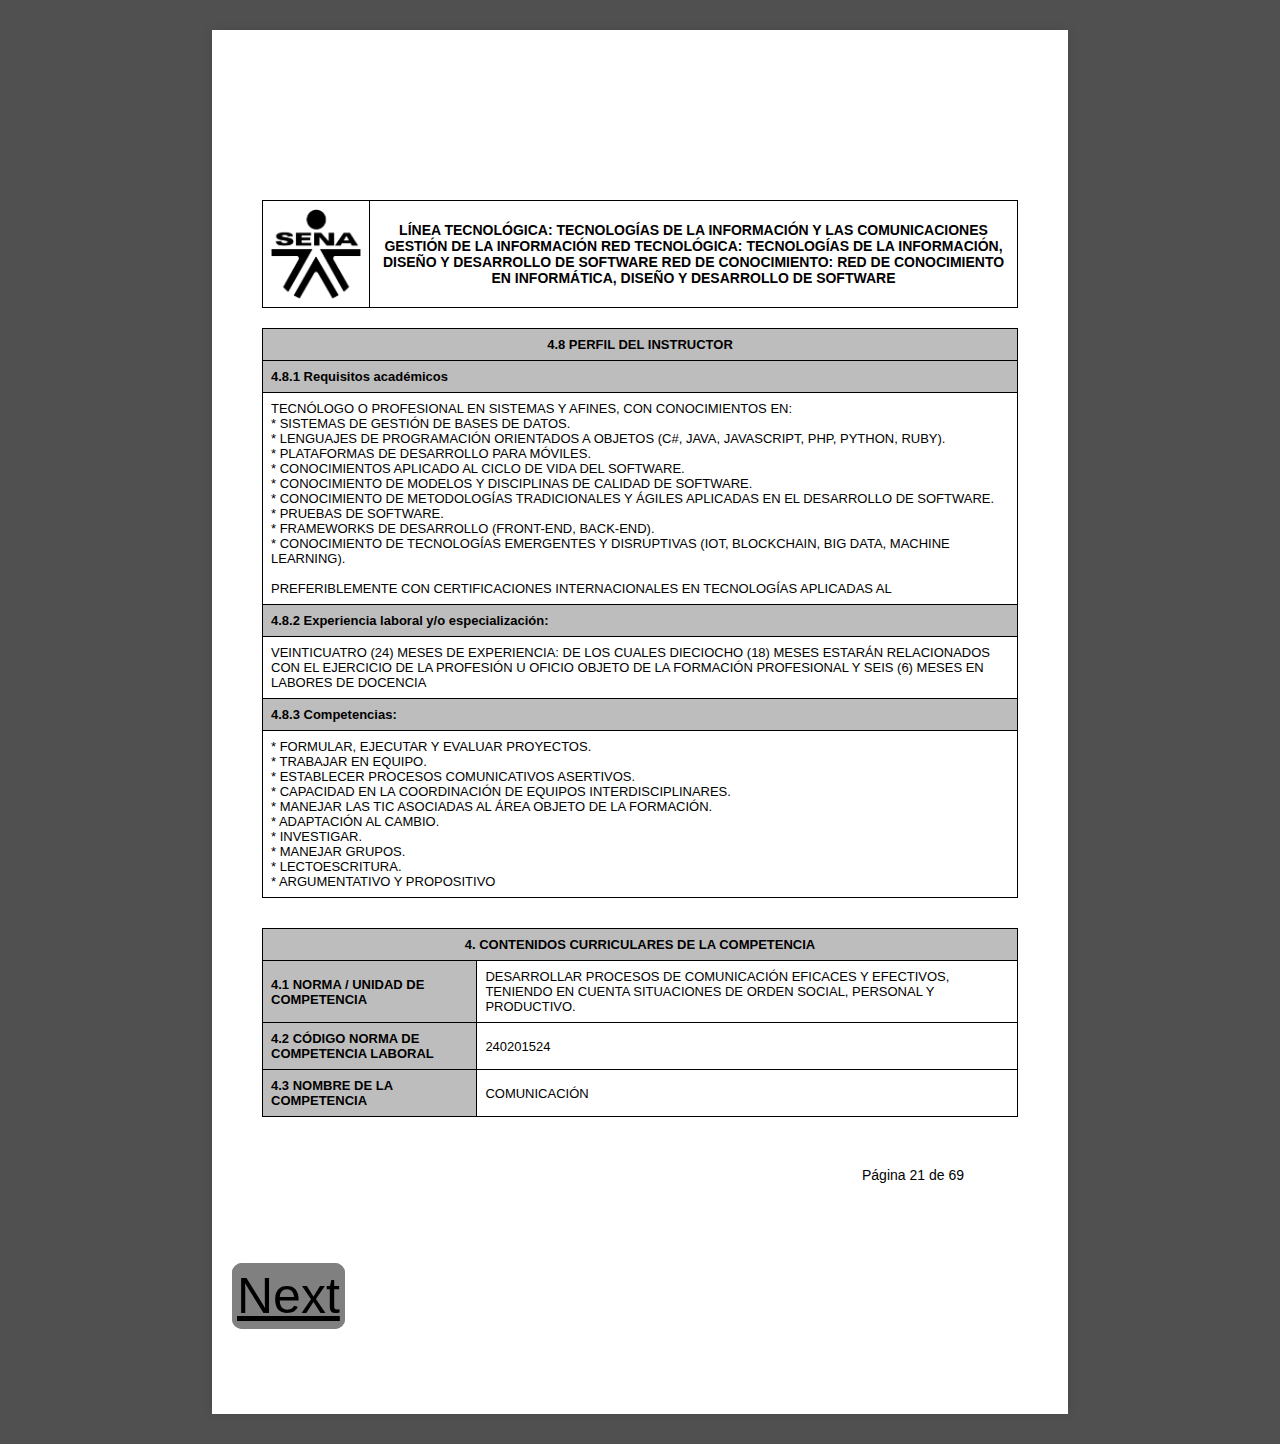
<file: html/index.html>
<!DOCTYPE html>
<html lang="es">

<head>
    <meta charset="UTF-8">
    <meta name="viewport" content="width=device-width, initial-scale=1.0">
    <link rel="stylesheet" href="css/styles.css"> <!-- Agrega un enlace a tu archivo CSS externo -->
    <title>Título de tu página</title>
</head>

<body>
    <div class="container">
        <div class="pan">
            <table id="" class="table table-bordered border-dark">
                <tr>
                    <td colspan="2" class="logo"><img src="assets/img/logo-sena-negro-png-2022.png" width="90"
                            height="90" alt="Logo del SENA"></td>
                    <td class="algo">LÍNEA TECNOLÓGICA: TECNOLOGÍAS DE LA INFORMACIÓN Y LAS COMUNICACIONES GESTIÓN DE LA
                        INFORMACIÓN RED TECNOLÓGICA: TECNOLOGÍAS DE LA INFORMACIÓN, DISEÑO Y DESARROLLO DE SOFTWARE RED
                        DE CONOCIMIENTO: RED DE CONOCIMIENTO EN INFORMÁTICA, DISEÑO Y DESARROLLO DE SOFTWARE</td>
                </tr>
            </table>
        </div>
        <div class="otra">
            <table class="table table-bordered border-dark">
                <tbody>
                    <tr>
                        <th class="table-active" colspan="4" style="text-align: center; font-weight: bold;">4.8 PERFIL
                            DEL INSTRUCTOR</th>
                    </tr>
                    <tr>
                        <th class="table-active" colspan="4"
                            style="text-align: left; font-weight: bold; border: 1px solid #000;">4.8.1 Requisitos
                            académicos </th>
                    </tr>
                    <tr>
                        <td>TECNÓLOGO O PROFESIONAL EN SISTEMAS Y AFINES, CON CONOCIMIENTOS EN:<br> * SISTEMAS DE
                            GESTIÓN DE BASES DE DATOS.<br> * LENGUAJES DE PROGRAMACIÓN ORIENTADOS A OBJETOS (C#, JAVA,
                            JAVASCRIPT, PHP, PYTHON, RUBY).<br> * PLATAFORMAS DE DESARROLLO PARA MÓVILES.<br> *
                            CONOCIMIENTOS APLICADO AL CICLO DE VIDA DEL SOFTWARE.<br> * CONOCIMIENTO DE MODELOS Y
                            DISCIPLINAS DE CALIDAD DE SOFTWARE.<br> * CONOCIMIENTO DE METODOLOGÍAS TRADICIONALES Y
                            ÁGILES APLICADAS EN EL DESARROLLO DE SOFTWARE.<br> * PRUEBAS DE SOFTWARE.<br> * FRAMEWORKS
                            DE DESARROLLO (FRONT-END, BACK-END).<br> * CONOCIMIENTO DE TECNOLOGÍAS EMERGENTES Y
                            DISRUPTIVAS (IOT, BLOCKCHAIN, BIG DATA, MACHINE LEARNING).<br><br> PREFERIBLEMENTE CON
                            CERTIFICACIONES INTERNACIONALES EN TECNOLOGÍAS APLICADAS AL</td>
                    </tr>
                    <tr>
                        <th class="table-active" colspan="4" style="text-align: left; font-weight: bold;">4.8.2
                            Experiencia laboral y/o especialización:</th>
                    </tr>
                    <tr>
                        <td>VEINTICUATRO (24) MESES DE EXPERIENCIA: DE LOS CUALES DIECIOCHO (18) MESES ESTARÁN
                            RELACIONADOS CON EL EJERCICIO DE LA PROFESIÓN U OFICIO OBJETO DE LA FORMACIÓN PROFESIONAL Y
                            SEIS (6) MESES EN LABORES DE DOCENCIA</td>
                    </tr>
                    <tr>
                        <th class="table-active" colspan="4" style="text-align: left; font-weight: bold;">4.8.3
                            Competencias:</th>
                    </tr>
                    <tr>
                        <td>* FORMULAR, EJECUTAR Y EVALUAR PROYECTOS.<br> * TRABAJAR EN EQUIPO.<br> * ESTABLECER
                            PROCESOS COMUNICATIVOS ASERTIVOS.<br> * CAPACIDAD EN LA COORDINACIÓN DE EQUIPOS
                            INTERDISCIPLINARES.<br> * MANEJAR LAS TIC ASOCIADAS AL ÁREA OBJETO DE LA FORMACIÓN.<br> *
                            ADAPTACIÓN AL CAMBIO.<br> * INVESTIGAR.<br> * MANEJAR GRUPOS.<br> * LECTOESCRITURA.<br> *
                            ARGUMENTATIVO Y PROPOSITIVO</td>
                    </tr>
                </tbody>
            </table>
        </div>
        <div class="pop">
            <table class="table table-bordered border-dark">
                <tbody>
                    <tr>
                        <th class="table-active" colspan="4" style="text-align: center; font-weight: bold;">4.
                            CONTENIDOS CURRICULARES DE LA COMPETENCIA</th>
                    </tr>
                    <tr>
                        <th style="text-align: left; font-weight: bold;" class="table-active">4.1 NORMA / UNIDAD DE
                            COMPETENCIA</th>
                        <td>DESARROLLAR PROCESOS DE COMUNICACIÓN EFICACES Y EFECTIVOS, TENIENDO EN CUENTA SITUACIONES DE
                            ORDEN SOCIAL, PERSONAL Y PRODUCTIVO.</td>
                    </tr>
                    <tr>
                        <th style="text-align: left; font-weight: bold;" class="table-active">4.2 CÓDIGO NORMA DE
                            COMPETENCIA LABORAL</th>
                        <td>240201524</td>
                    </tr>
                    <tr>
                        <th style="text-align: left; font-weight: bold;" class="table-active">4.3 NOMBRE DE LA
                            COMPETENCIA </th>
                        <td>COMUNICACIÓN</td>
                    </tr>
                </tbody>
            </table>
        </div>
        <br>
        <br>
        <div class="label">
            <label for="text">Página 21 de 69</label>
        </div>
        <a class="boton" href="second.html">Next</a>
    </div>
</body>

</html>
</file>
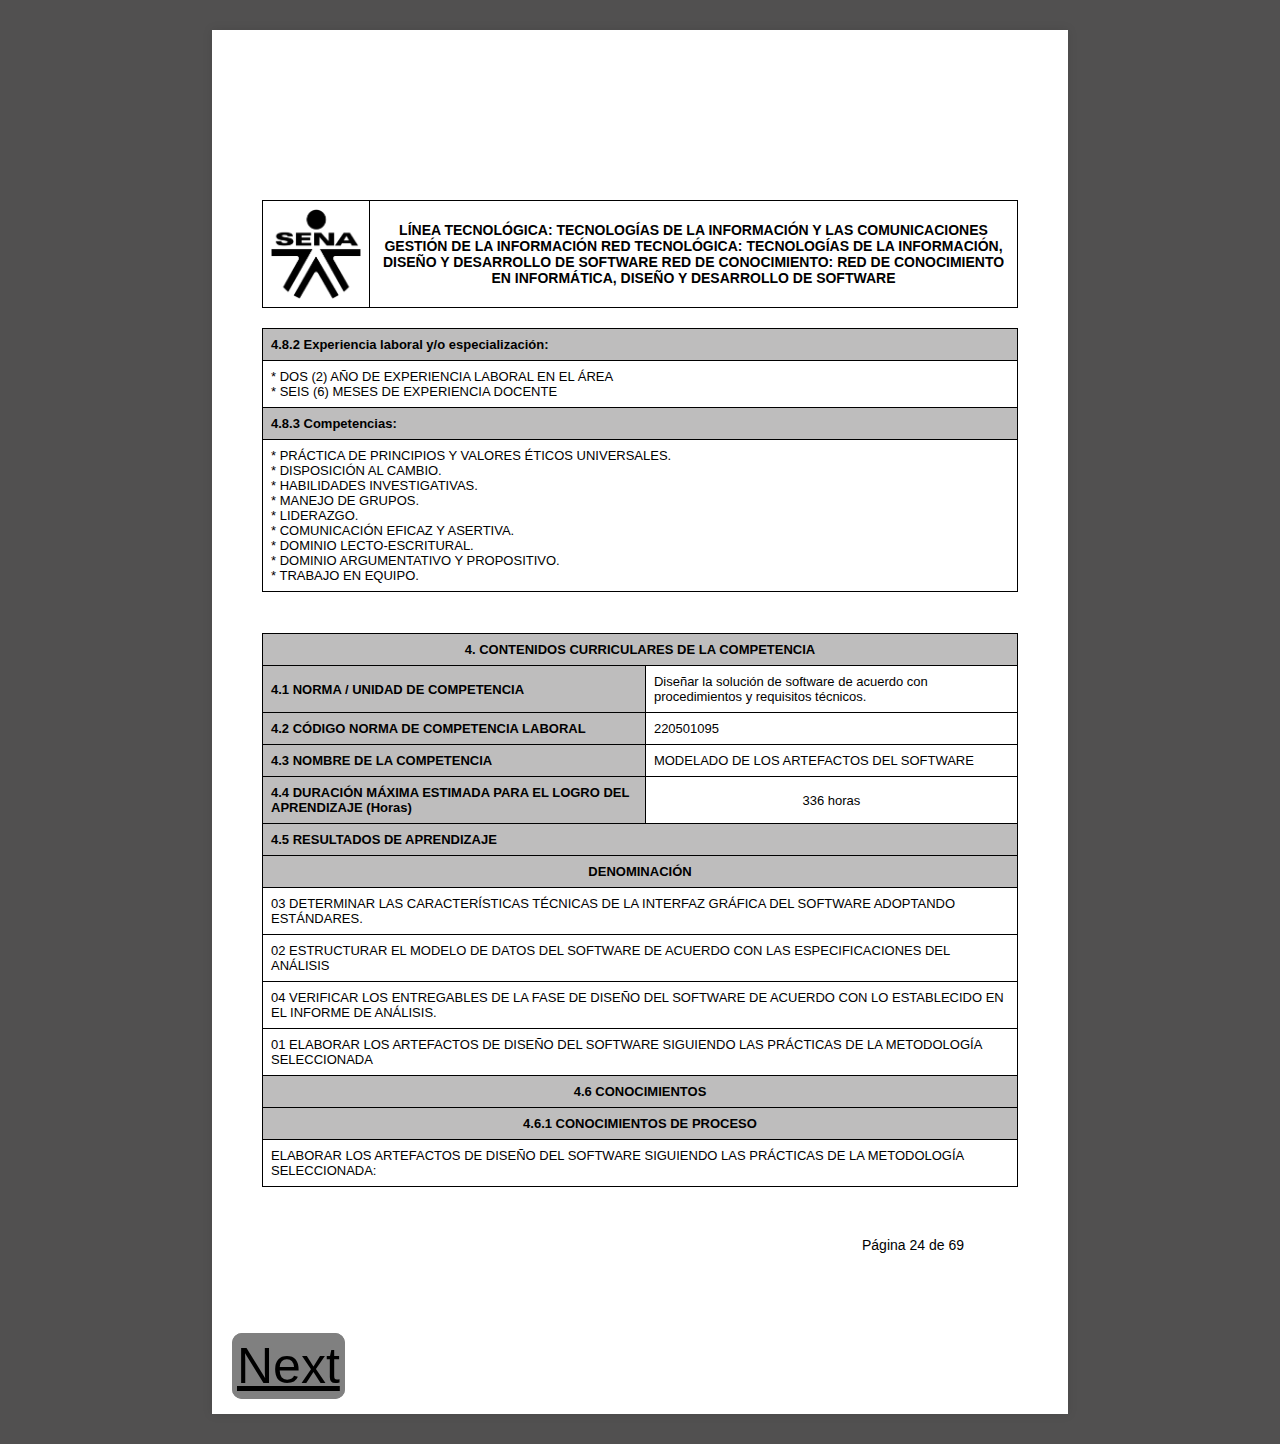
<file: html/fourt.html>
<!DOCTYPE html>
<html lang="es">

<head>
    <meta charset="UTF-8">
    <meta name="viewport" content="width=device-width, initial-scale=1.0">
    <link rel="stylesheet" href="css/styles.css"> <!-- Agrega un enlace a tu archivo CSS externo -->
    <title>Título de tu página</title>
</head>

<body>
    <div class="container">
        <div class="pan">
            <table id="" class="table table-bordered border-dark">
                <tr>
                    <td colspan="2" class="logo"><img src="assets/img/logo-sena-negro-png-2022.png" width="90"
                            height="90" alt="Logo del SENA"></td>
                    <td class="algo">LÍNEA TECNOLÓGICA: TECNOLOGÍAS DE LA INFORMACIÓN Y LAS COMUNICACIONES GESTIÓN DE LA
                        INFORMACIÓN RED TECNOLÓGICA: TECNOLOGÍAS DE LA INFORMACIÓN, DISEÑO Y DESARROLLO DE SOFTWARE RED
                        DE CONOCIMIENTO: RED DE CONOCIMIENTO EN INFORMÁTICA, DISEÑO Y DESARROLLO DE SOFTWARE</td>
                </tr>
            </table>
        </div>
        <div class="another">
            <table id="maps" class="table table-bordered border-dark">
                <tbody>
                    <tr>
                        <th class="table-active" colspan="4"
                            style="text-align: left; font-weight: bold; border: 1px solid #000;">4.8.2 Experiencia
                            laboral y/o especialización: </th>
                    </tr>
                    <tr>
                        <td>* DOS (2) AÑO DE EXPERIENCIA LABORAL EN EL ÁREA<br>
                            * SEIS (6) MESES DE EXPERIENCIA DOCENTE</td>
                    </tr>
                    <tr>
                        <th class="table-active" colspan="4" style="text-align: left; font-weight: bold;">4.8.3
                            Competencias:</th>
                    </tr>
                    <tr>
                        <td>* PRÁCTICA DE PRINCIPIOS Y VALORES ÉTICOS UNIVERSALES.<br>
                            * DISPOSICIÓN AL CAMBIO.<br>
                            * HABILIDADES INVESTIGATIVAS.<br>
                            * MANEJO DE GRUPOS.<br>
                            * LIDERAZGO.<br>
                            * COMUNICACIÓN EFICAZ Y ASERTIVA.<br>
                            * DOMINIO LECTO-ESCRITURAL.<br>
                            * DOMINIO ARGUMENTATIVO Y PROPOSITIVO.<br>
                            * TRABAJO EN EQUIPO.
                        </td>
                    </tr>
                </tbody>
            </table>
        </div>
        <br>
        <div class="pop">
            <table class="table table-bordered border-dark">
                <tbody>
                    <tr>
                        <th class="table-active" colspan="4" style="text-align: center; font-weight: bold;">4.
                            CONTENIDOS CURRICULARES DE LA COMPETENCIA</th>
                    </tr>
                    <tr>
                        <th style="text-align: left; font-weight: bold;" class="table-active">4.1 NORMA / UNIDAD DE
                            COMPETENCIA</th>
                        <td>Diseñar la solución de software de acuerdo con procedimientos y requisitos técnicos.</td>
                    </tr>
                    <tr>
                        <th style="text-align: left; font-weight: bold;" class="table-active">4.2 CÓDIGO NORMA DE
                            COMPETENCIA LABORAL</th>
                        <td>220501095</td>
                    </tr>
                    <tr>
                        <th style="text-align: left; font-weight: bold;" class="table-active">4.3 NOMBRE DE LA
                            COMPETENCIA </th>
                        <td>MODELADO DE LOS ARTEFACTOS DEL SOFTWARE</td>
                    </tr>
                    <tr>
                        <th style="text-align: left; font-weight: bold;" class="table-active">4.4 DURACIÓN MÁXIMA
                            ESTIMADA PARA EL LOGRO DEL
                            APRENDIZAJE (Horas) </th>
                        <td style="text-align: center;">336 horas</td>
                    </tr>
                    <tr>
                        <th class="table-active" colspan="4" style="text-align: left; font-weight: bold;">4.5 RESULTADOS
                            DE APRENDIZAJE</th>
                    </tr>
                    <tr>
                        <th class="table-active" colspan="4" style="text-align: center; font-weight: bold;">DENOMINACIÓN
                        </th>
                    </tr>
                    <tr>
                        <th class="igual" colspan="4" style="text-align: left;">03 DETERMINAR LAS CARACTERÍSTICAS
                            TÉCNICAS DE LA INTERFAZ GRÁFICA DEL SOFTWARE ADOPTANDO
                            ESTÁNDARES.</th>
                    </tr>
                    <tr>
                        <th class="igual" colspan="4" style="text-align: left;">02 ESTRUCTURAR EL MODELO DE DATOS DEL
                            SOFTWARE DE ACUERDO CON LAS ESPECIFICACIONES DEL
                            ANÁLISIS</th>
                    </tr>
                    <tr>
                        <th class="igual" colspan="4" style="text-align: left;">04 VERIFICAR LOS ENTREGABLES DE LA FASE
                            DE DISEÑO DEL SOFTWARE DE ACUERDO CON LO
                            ESTABLECIDO EN EL INFORME DE ANÁLISIS.</th>
                    </tr>
                    <tr>
                        <th class="igual" colspan="4" style="text-align: left;">01 ELABORAR LOS ARTEFACTOS DE DISEÑO DEL
                            SOFTWARE SIGUIENDO LAS PRÁCTICAS DE LA
                            METODOLOGÍA SELECCIONADA</th>
                    </tr>
                    <tr>
                        <th class="table-active" colspan="4" style="text-align: center; font-weight: bold;">4.6 CONOCIMIENTOS
                        </th>
                    </tr>
                    <tr>
                        <th class="table-active" colspan="4" style="text-align: center; font-weight: bold;">4.6.1 CONOCIMIENTOS DE PROCESO
                        </th>
                    </tr>
                    <tr>
                        <th class="igual" colspan="4" style="text-align: left;">ELABORAR LOS ARTEFACTOS DE DISEÑO DEL SOFTWARE SIGUIENDO LAS PRÁCTICAS DE LA METODOLOGÍA
                            SELECCIONADA:</th>
                    </tr>
                </tbody>
            </table>
        </div>
        <br>
        <br>
        <div class="label">
            <label for="text">Página 24 de 69</label>
        </div>
        <a class="boton" href="index.html">Next</a>
    </div>
</body>

</html>
</file>
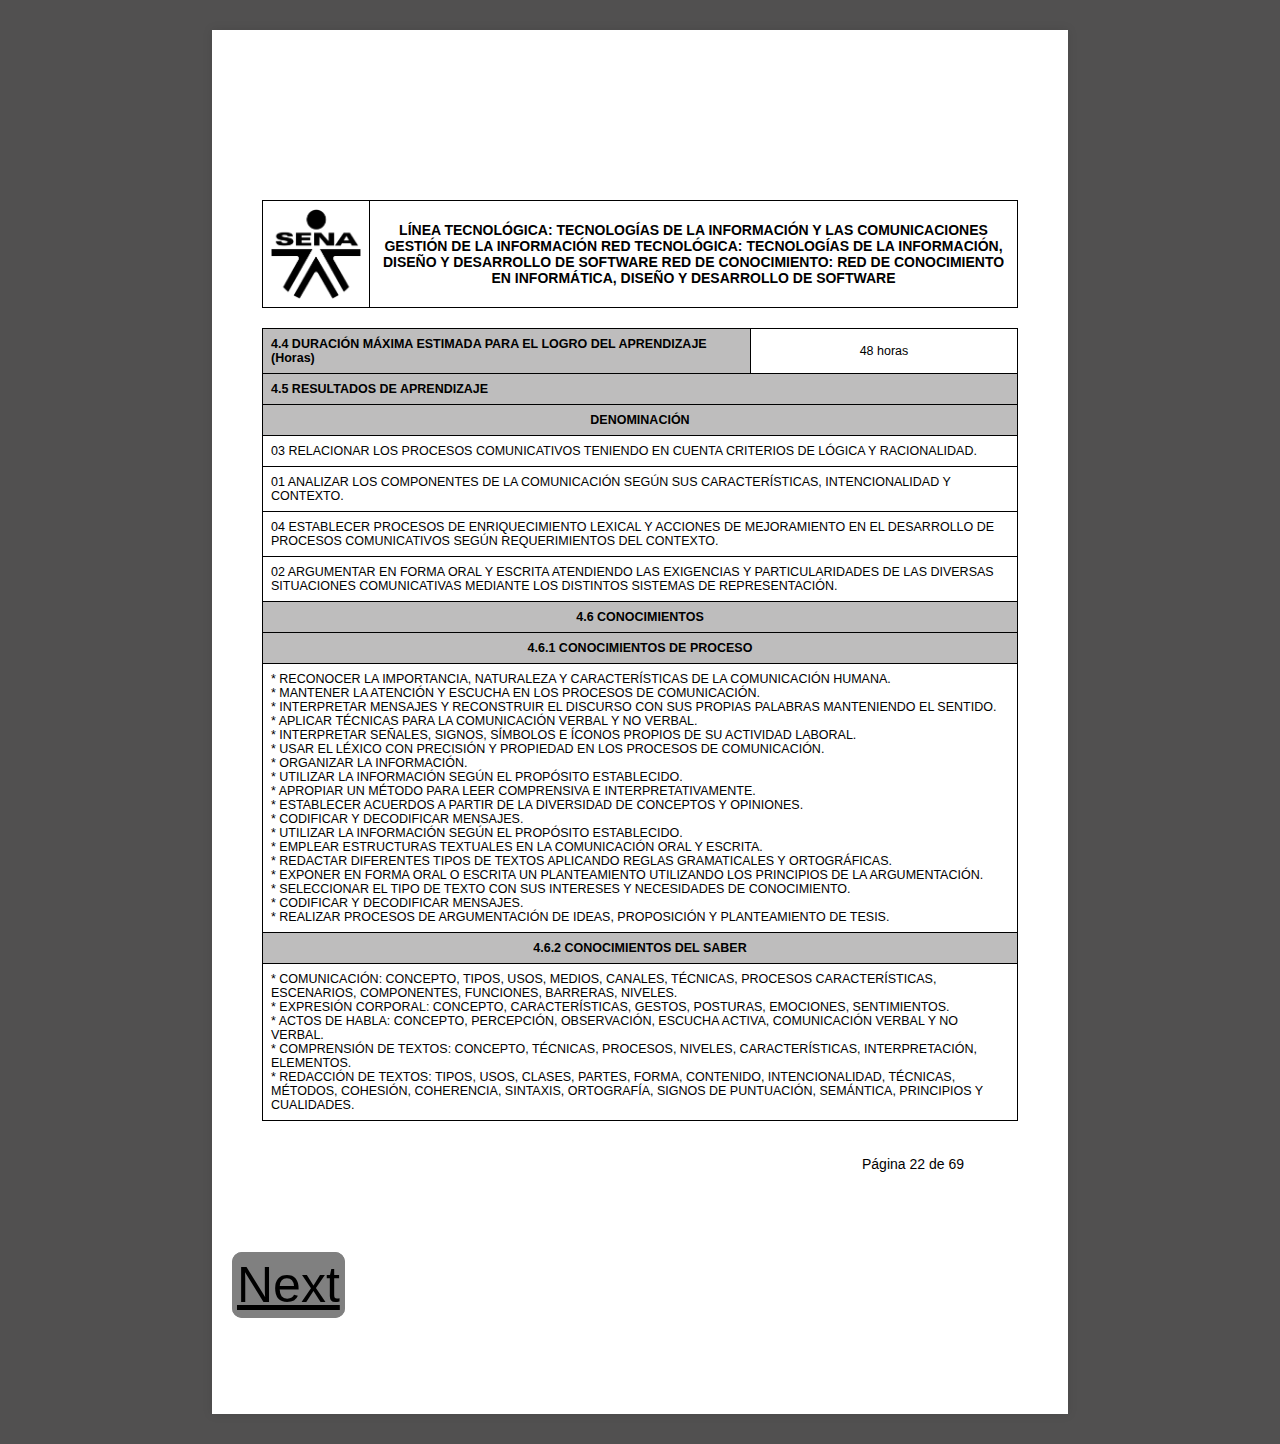
<file: html/second.html>
<!DOCTYPE html>
<html lang="es">

<head>
    <meta charset="UTF-8">
    <meta name="viewport" content="width=device-width, initial-scale=1.0">
    <link rel="stylesheet" href="css/styles.css"> <!-- Agrega un enlace a tu archivo CSS externo -->
    <title>Título de tu página</title>
</head>

<body>
    <div class="container">
        <div class="head">
            <table class="table table-bordered border-dark">
                <tr>
                    <td colspan="2" class="logo"><img src="assets/img/logo-sena-negro-png-2022.png" width="90"
                            height="90" alt="Logo del SENA"></td>
                    <td class="algo">LÍNEA TECNOLÓGICA: TECNOLOGÍAS DE LA INFORMACIÓN Y LAS COMUNICACIONES GESTIÓN DE LA
                        INFORMACIÓN RED TECNOLÓGICA: TECNOLOGÍAS DE LA INFORMACIÓN, DISEÑO Y DESARROLLO DE SOFTWARE RED
                        DE CONOCIMIENTO: RED DE CONOCIMIENTO EN INFORMÁTICA, DISEÑO Y DESARROLLO DE SOFTWARE</td>
                </tr>
            </table>
        </div>
        <div class="riv">
            <table class="table table-bordered border-dark">
                <tbody>
                    <tr>
                        <th style="text-align: left; font-weight: bold;" class="table-active">4.4 DURACIÓN MÁXIMA
                            ESTIMADA PARA EL LOGRO DEL APRENDIZAJE (Horas)</th>
                        <td class="nose">48 horas</td>
                    </tr>
                    <tr>
                        <th class="table-active" colspan="4"
                            style="text-align: left; font-weight: bold; border: 1px solid #000;">4.5 RESULTADOS DE
                            APRENDIZAJE </th>
                    </tr>
                    <tr>
                        <th class="table-active" colspan="4" style="text-align: center; font-weight: bold;">DENOMINACIÓN
                        </th>
                    </tr>
                    <tr>
                        <th class="igual" colspan="4" style="text-align: left; border: 1px solid #000;">03 RELACIONAR
                            LOS PROCESOS COMUNICATIVOS TENIENDO EN CUENTA CRITERIOS DE LÓGICA Y RACIONALIDAD. </th>
                    </tr>
                    <tr>
                        <th class="igual" colspan="4" style="text-align: left; border: 1px solid #000;">01 ANALIZAR LOS
                            COMPONENTES DE LA COMUNICACIÓN SEGÚN SUS CARACTERÍSTICAS, INTENCIONALIDAD Y CONTEXTO. </th>
                    </tr>
                    <tr>
                        <th class="igual" colspan="4" style="text-align: left; border: 1px solid #000;">04 ESTABLECER
                            PROCESOS DE ENRIQUECIMIENTO LEXICAL Y ACCIONES DE MEJORAMIENTO EN EL DESARROLLO DE PROCESOS
                            COMUNICATIVOS SEGÚN REQUERIMIENTOS DEL CONTEXTO. </th>
                    </tr>
                    <tr>
                        <th class="igual" colspan="4" style="text-align: left; border: 1px solid #000;">02 ARGUMENTAR EN
                            FORMA ORAL Y ESCRITA ATENDIENDO LAS EXIGENCIAS Y PARTICULARIDADES DE LAS DIVERSAS
                            SITUACIONES COMUNICATIVAS MEDIANTE LOS DISTINTOS SISTEMAS DE REPRESENTACIÓN. </th>
                    </tr>
                    <tr>
                        <th colspan="4">4.6 CONOCIMIENTOS </th>
                    </tr>
                    <tr>
                        <th colspan="4">4.6.1 CONOCIMIENTOS DE PROCESO </th>
                    </tr>
                    <tr>
                        <th class="igual" colspan="4" style="text-align: left; border: 1px solid #000;">* RECONOCER LA
                            IMPORTANCIA, NATURALEZA Y CARACTERÍSTICAS DE LA COMUNICACIÓN HUMANA.<br> * MANTENER LA
                            ATENCIÓN Y ESCUCHA EN LOS PROCESOS DE COMUNICACIÓN.<br> * INTERPRETAR MENSAJES Y RECONSTRUIR
                            EL DISCURSO CON SUS PROPIAS PALABRAS MANTENIENDO EL SENTIDO.<br> * APLICAR TÉCNICAS PARA LA
                            COMUNICACIÓN VERBAL Y NO VERBAL.<br> * INTERPRETAR SEÑALES, SIGNOS, SÍMBOLOS E ÍCONOS
                            PROPIOS DE SU ACTIVIDAD LABORAL.<br> * USAR EL LÉXICO CON PRECISIÓN Y PROPIEDAD EN LOS
                            PROCESOS DE COMUNICACIÓN.<br> * ORGANIZAR LA INFORMACIÓN.<br> * UTILIZAR LA INFORMACIÓN
                            SEGÚN EL PROPÓSITO ESTABLECIDO.<br> * APROPIAR UN MÉTODO PARA LEER COMPRENSIVA E
                            INTERPRETATIVAMENTE.<br> * ESTABLECER ACUERDOS A PARTIR DE LA DIVERSIDAD DE CONCEPTOS Y
                            OPINIONES.<br> * CODIFICAR Y DECODIFICAR MENSAJES.<br> * UTILIZAR LA INFORMACIÓN SEGÚN EL
                            PROPÓSITO ESTABLECIDO.<br> * EMPLEAR ESTRUCTURAS TEXTUALES EN LA COMUNICACIÓN ORAL Y
                            ESCRITA.<br> * REDACTAR DIFERENTES TIPOS DE TEXTOS APLICANDO REGLAS GRAMATICALES Y
                            ORTOGRÁFICAS.<br> * EXPONER EN FORMA ORAL O ESCRITA UN PLANTEAMIENTO UTILIZANDO LOS
                            PRINCIPIOS DE LA ARGUMENTACIÓN.<br> * SELECCIONAR EL TIPO DE TEXTO CON SUS INTERESES Y
                            NECESIDADES DE CONOCIMIENTO.<br> * CODIFICAR Y DECODIFICAR MENSAJES.<br> * REALIZAR PROCESOS
                            DE ARGUMENTACIÓN DE IDEAS, PROPOSICIÓN Y PLANTEAMIENTO DE TESIS.<br> </th>
                    </tr>
                    <tr>
                        <th colspan="4">4.6.2 CONOCIMIENTOS DEL SABER </th>
                    </tr>
                    <tr>
                        <th class="igual" colspan="4" style="text-align: left; border: 1px solid #000;">* COMUNICACIÓN:
                            CONCEPTO, TIPOS, USOS, MEDIOS, CANALES, TÉCNICAS, PROCESOS CARACTERÍSTICAS, ESCENARIOS,
                            COMPONENTES, FUNCIONES, BARRERAS, NIVELES.<br> * EXPRESIÓN CORPORAL: CONCEPTO,
                            CARACTERÍSTICAS, GESTOS, POSTURAS, EMOCIONES, SENTIMIENTOS.<br> * ACTOS DE HABLA: CONCEPTO,
                            PERCEPCIÓN, OBSERVACIÓN, ESCUCHA ACTIVA, COMUNICACIÓN VERBAL Y NO VERBAL.<br> * COMPRENSIÓN
                            DE TEXTOS: CONCEPTO, TÉCNICAS, PROCESOS, NIVELES, CARACTERÍSTICAS, INTERPRETACIÓN,
                            ELEMENTOS.<br> * REDACCIÓN DE TEXTOS: TIPOS, USOS, CLASES, PARTES, FORMA, CONTENIDO,
                            INTENCIONALIDAD, TÉCNICAS, MÉTODOS, COHESIÓN, COHERENCIA, SINTAXIS, ORTOGRAFÍA, SIGNOS DE
                            PUNTUACIÓN, SEMÁNTICA, PRINCIPIOS Y CUALIDADES.<br> </th>
                    </tr>
                </tbody>
            </table>
        </div>
        <br>
        <div class="label">
            <label for="text">Página 22 de 69</label>
        </div>
        <a class="boton" href="third.html">Next</a>
    </div>
</body>

</html>
</file>
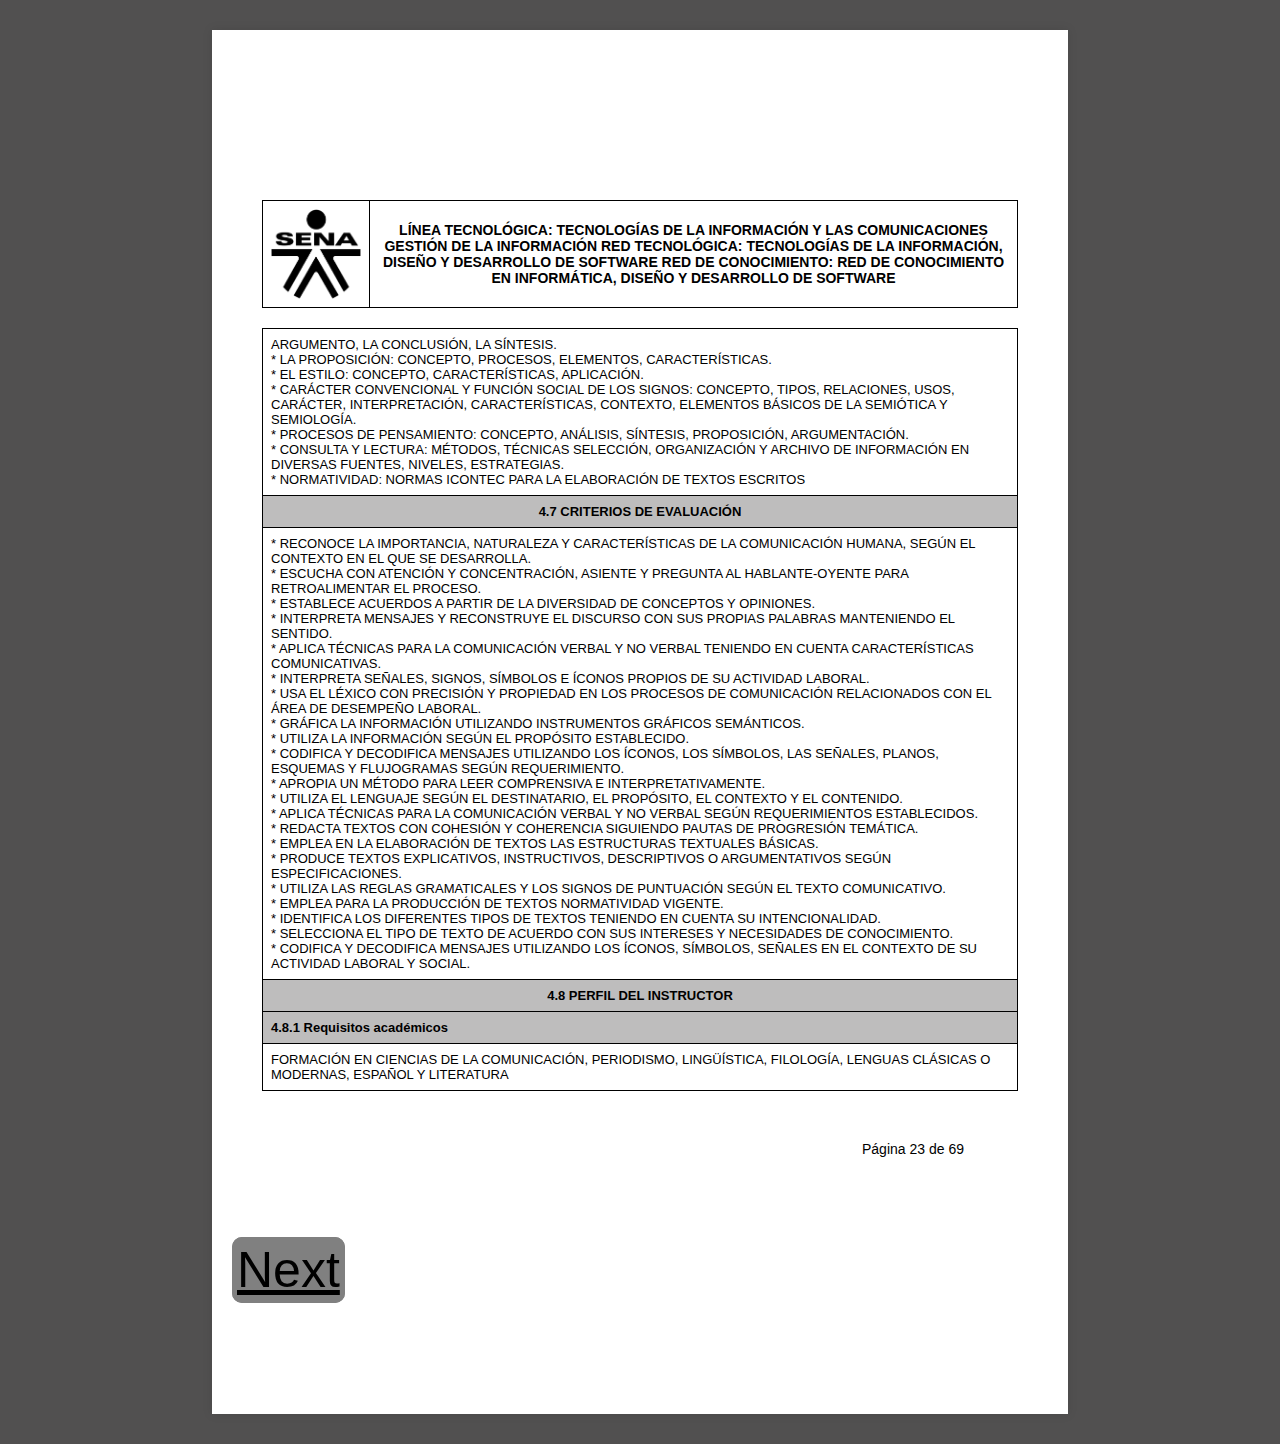
<file: html/third.html>
<!DOCTYPE html>
<html lang="es">

<head>
    <meta charset="UTF-8">
    <meta name="viewport" content="width=device-width, initial-scale=1.0">
    <link rel="stylesheet" href="css/styles.css"> <!-- Agrega un enlace a tu archivo CSS externo -->
    <title>Título de tu página</title>
</head>

<body>
    <div class="container">
        <div class="heir"></div>
        <table class="table table-bordered border-dark">
            <tr>
                <td colspan="2" class="logo"><img src="assets/img/logo-sena-negro-png-2022.png" width="90" height="90"
                        alt="Logo del SENA"></td>
                <td class="algo">LÍNEA TECNOLÓGICA: TECNOLOGÍAS DE LA INFORMACIÓN Y LAS COMUNICACIONES GESTIÓN DE LA
                    INFORMACIÓN RED TECNOLÓGICA: TECNOLOGÍAS DE LA INFORMACIÓN, DISEÑO Y DESARROLLO DE SOFTWARE RED DE
                    CONOCIMIENTO: RED DE CONOCIMIENTO EN INFORMÁTICA, DISEÑO Y DESARROLLO DE SOFTWARE</td>
            </tr>
        </table>
        <table id="OTRA" class="table table-bordered border-dark">
            <tbody>
                <tr>
                    <td>ARGUMENTO, LA CONCLUSIÓN, LA SÍNTESIS.<br> * LA PROPOSICIÓN: CONCEPTO, PROCESOS, ELEMENTOS,
                        CARACTERÍSTICAS.<br> * EL ESTILO: CONCEPTO, CARACTERÍSTICAS, APLICACIÓN.<br> * CARÁCTER
                        CONVENCIONAL Y FUNCIÓN SOCIAL DE LOS SIGNOS: CONCEPTO, TIPOS, RELACIONES, USOS, CARÁCTER,
                        INTERPRETACIÓN, CARACTERÍSTICAS, CONTEXTO, ELEMENTOS BÁSICOS DE LA SEMIÓTICA Y SEMIOLOGÍA.<br> *
                        PROCESOS DE PENSAMIENTO: CONCEPTO, ANÁLISIS, SÍNTESIS, PROPOSICIÓN, ARGUMENTACIÓN.<br> *
                        CONSULTA Y LECTURA: MÉTODOS, TÉCNICAS SELECCIÓN, ORGANIZACIÓN Y ARCHIVO DE INFORMACIÓN EN
                        DIVERSAS FUENTES, NIVELES, ESTRATEGIAS.<br> * NORMATIVIDAD: NORMAS ICONTEC PARA LA ELABORACIÓN
                        DE TEXTOS ESCRITOS</td>
                </tr>
                <tr>
                    <th class="table-active" colspan="4" style="text-align: center; font-weight: bold;">4.7 CRITERIOS DE
                        EVALUACIÓN</th>
                </tr>
                <tr>
                    <td>* RECONOCE LA IMPORTANCIA, NATURALEZA Y CARACTERÍSTICAS DE LA COMUNICACIÓN HUMANA, SEGÚN EL
                        CONTEXTO EN EL QUE SE DESARROLLA.<br> * ESCUCHA CON ATENCIÓN Y CONCENTRACIÓN, ASIENTE Y PREGUNTA
                        AL HABLANTE-OYENTE PARA RETROALIMENTAR EL PROCESO.<br> * ESTABLECE ACUERDOS A PARTIR DE LA
                        DIVERSIDAD DE CONCEPTOS Y OPINIONES.<br> * INTERPRETA MENSAJES Y RECONSTRUYE EL DISCURSO CON SUS
                        PROPIAS PALABRAS MANTENIENDO EL SENTIDO.<br> * APLICA TÉCNICAS PARA LA COMUNICACIÓN VERBAL Y NO
                        VERBAL TENIENDO EN CUENTA CARACTERÍSTICAS COMUNICATIVAS.<br> * INTERPRETA SEÑALES, SIGNOS,
                        SÍMBOLOS E ÍCONOS PROPIOS DE SU ACTIVIDAD LABORAL.<br> * USA EL LÉXICO CON PRECISIÓN Y PROPIEDAD
                        EN LOS PROCESOS DE COMUNICACIÓN RELACIONADOS CON EL ÁREA DE DESEMPEÑO LABORAL.<br> * GRÁFICA LA
                        INFORMACIÓN UTILIZANDO INSTRUMENTOS GRÁFICOS SEMÁNTICOS.<br> * UTILIZA LA INFORMACIÓN SEGÚN EL
                        PROPÓSITO ESTABLECIDO.<br> * CODIFICA Y DECODIFICA MENSAJES UTILIZANDO LOS ÍCONOS, LOS SÍMBOLOS,
                        LAS SEÑALES, PLANOS, ESQUEMAS Y FLUJOGRAMAS SEGÚN REQUERIMIENTO.<br> * APROPIA UN MÉTODO PARA
                        LEER COMPRENSIVA E INTERPRETATIVAMENTE.<br> * UTILIZA EL LENGUAJE SEGÚN EL DESTINATARIO, EL
                        PROPÓSITO, EL CONTEXTO Y EL CONTENIDO.<br> * APLICA TÉCNICAS PARA LA COMUNICACIÓN VERBAL Y NO
                        VERBAL SEGÚN REQUERIMIENTOS ESTABLECIDOS.<br> * REDACTA TEXTOS CON COHESIÓN Y COHERENCIA
                        SIGUIENDO PAUTAS DE PROGRESIÓN TEMÁTICA.<br> * EMPLEA EN LA ELABORACIÓN DE TEXTOS LAS
                        ESTRUCTURAS TEXTUALES BÁSICAS.<br> * PRODUCE TEXTOS EXPLICATIVOS, INSTRUCTIVOS, DESCRIPTIVOS O
                        ARGUMENTATIVOS SEGÚN ESPECIFICACIONES.<br> * UTILIZA LAS REGLAS GRAMATICALES Y LOS SIGNOS DE
                        PUNTUACIÓN SEGÚN EL TEXTO COMUNICATIVO.<br> * EMPLEA PARA LA PRODUCCIÓN DE TEXTOS NORMATIVIDAD
                        VIGENTE.<br> * IDENTIFICA LOS DIFERENTES TIPOS DE TEXTOS TENIENDO EN CUENTA SU
                        INTENCIONALIDAD.<br> * SELECCIONA EL TIPO DE TEXTO DE ACUERDO CON SUS INTERESES Y NECESIDADES DE
                        CONOCIMIENTO.<br> * CODIFICA Y DECODIFICA MENSAJES UTILIZANDO LOS ÍCONOS, SÍMBOLOS, SEÑALES EN
                        EL CONTEXTO DE SU ACTIVIDAD LABORAL Y SOCIAL.<br></td>
                </tr>
                <tr>
                    <th class="table-active" colspan="4" style="text-align: center; font-weight: bold;">4.8 PERFIL DEL
                        INSTRUCTOR</th>
                </tr>
                <tr>
                    <th class="table-active" colspan="4"
                        style="text-align: left; font-weight: bold; border: 1px solid #000;">4.8.1 Requisitos académicos
                    </th>
                </tr>
                <tr>
                    <td>FORMACIÓN EN CIENCIAS DE LA COMUNICACIÓN, PERIODISMO, LINGÜÍSTICA, FILOLOGÍA, LENGUAS CLÁSICAS O
                        MODERNAS, ESPAÑOL Y LITERATURA</td>
                </tr>
            </tbody>
        </table>
        <br>
        <br>
        <div class="label">
            <label for="text">Página 23 de 69</label>
        </div>
        <a class="boton" href="fourt.html">Next</a>
    </div>
</body>

</html>
</file>
<file: html/css/styles.css>
/* Estilos generales del cuerpo de la página */
body {
    background-color: rgb(81, 80, 80);
    padding         : 0;
    margin          : 0;
    /* Elimina márgenes predeterminados del cuerpo */
    font-family     : Arial, sans-serif;
    /* Cambia la fuente predeterminada */
    font-size       : 13px;
}

/* Estilos del contenedor principal */
.container {
    height          : 1344px;
    width           : 816px;
    max-width       : 960px;
    /* Limita el ancho máximo del contenedor */
    margin          : 30px auto;
    /* Centra el contenedor en la página y agrega margen superior e inferior */
    background-color: #ffffff;
    /* Fondo blanco para el contenedor */
    padding         : 20px;
    /* Agrega espacio interno al contenedor */
    box-shadow      : 0 0 10px rgba(0, 0, 0, 0.1);
    /* Sombra suave */
}

/* Estilos para las tablas */
/* Estilos para las tablas */
table {
    max-width      : 100%;
    margin-bottom  : 20px;
    border-collapse: collapse;
    /* Combina los bordes de las celdas */
    margin-right   : 30px;
    margin-left    : 30px;
}

/* Estilos para las celdas del encabezado de la tabla */
th {
    background-color: #bebdbd;
    color           : rgb(0, 0, 0);
    text-align      : center;
    font-weight     : bold;
    border          : 1px solid #000;
    padding         : 8px;
}

/* Estilos para las celdas de datos de la tabla */
td {
    text-align: left;
    border    : 1px solid #000;
    padding   : 8px;
}

/* Estilo para la clase "logo" */
.logo img {
    display: block;
    margin : 0 auto;
    /* Centra la imagen dentro de la celda */
}

/* Estilo para la clase "algo" */
.algo {
    max-width  : 680px;
    max-height : 20px;
    text-align : center;
    font-weight: bold;
    border     : 1px solid #000;
    font-size  : 14px;
    margin-top : 20px;
    /* Agrega margen superior a elementos con la clase "algo" */
}

.nose {
    width     : 250px;
    text-align: center;
}

.igual {
    background-color: #ffffff;
    font-weight     : normal;
}

.pan {
    margin-top: 150px;
}

.otra {
    margin-top: 20px;
    height    : 600px;
}

.boton {
    border          : solid 5px gray;
    height          : 100px;
    width           : 100px;
    font-size       : 50px;
    background-color: gray;
    font-style      : normal;
    border-radius   : 10px;
    color           : #000;
}


.riv {
    font-size: 12.5px;
}

.heir {
    margin-top: 150px;
}

.head {
    margin-top: 150px;
}
.another {
    width: 756px;
    margin-top: 20px;
    height    : 290px;
}

#maps{
    min-width: 100%;
}

.label{
width: 150px;
height: 100px;
font-size: 14px;
font-family: Arial, Helvetica, sans-serif;
margin-left: 630px;
}
</file>
